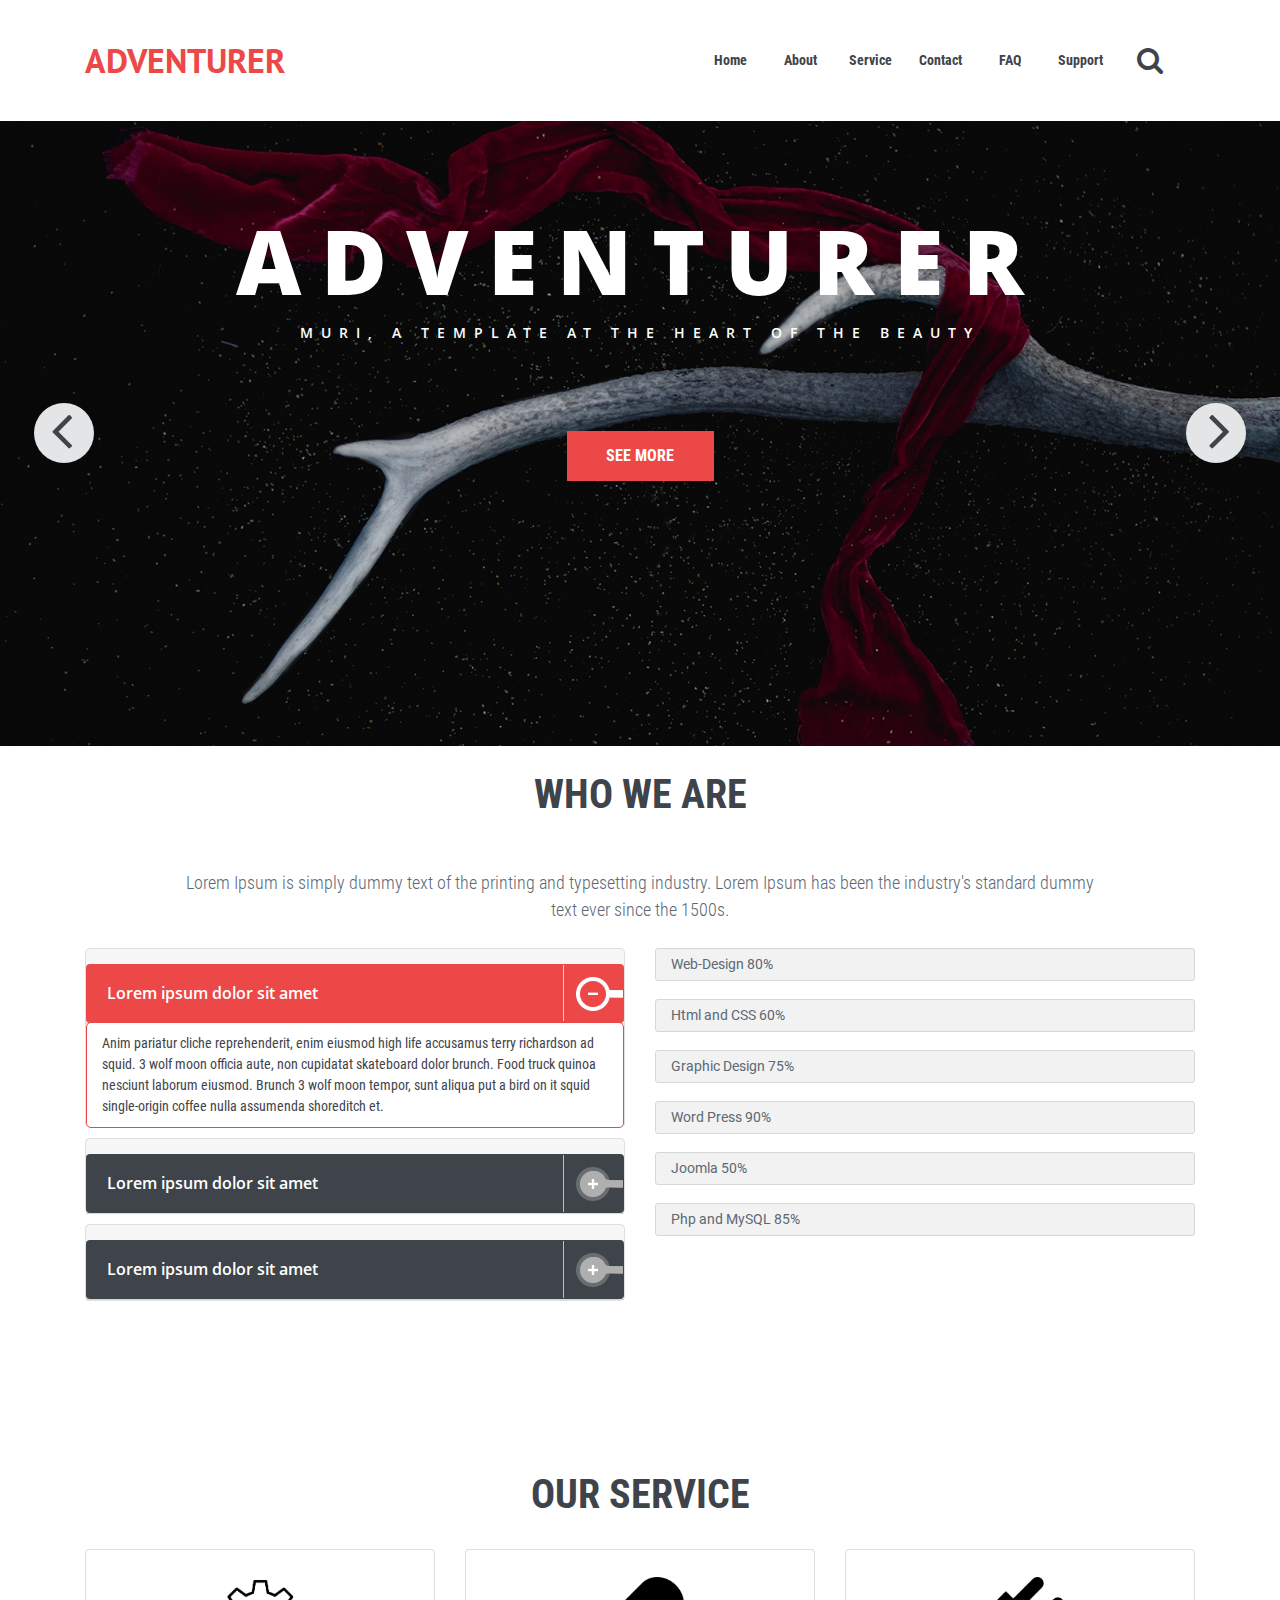
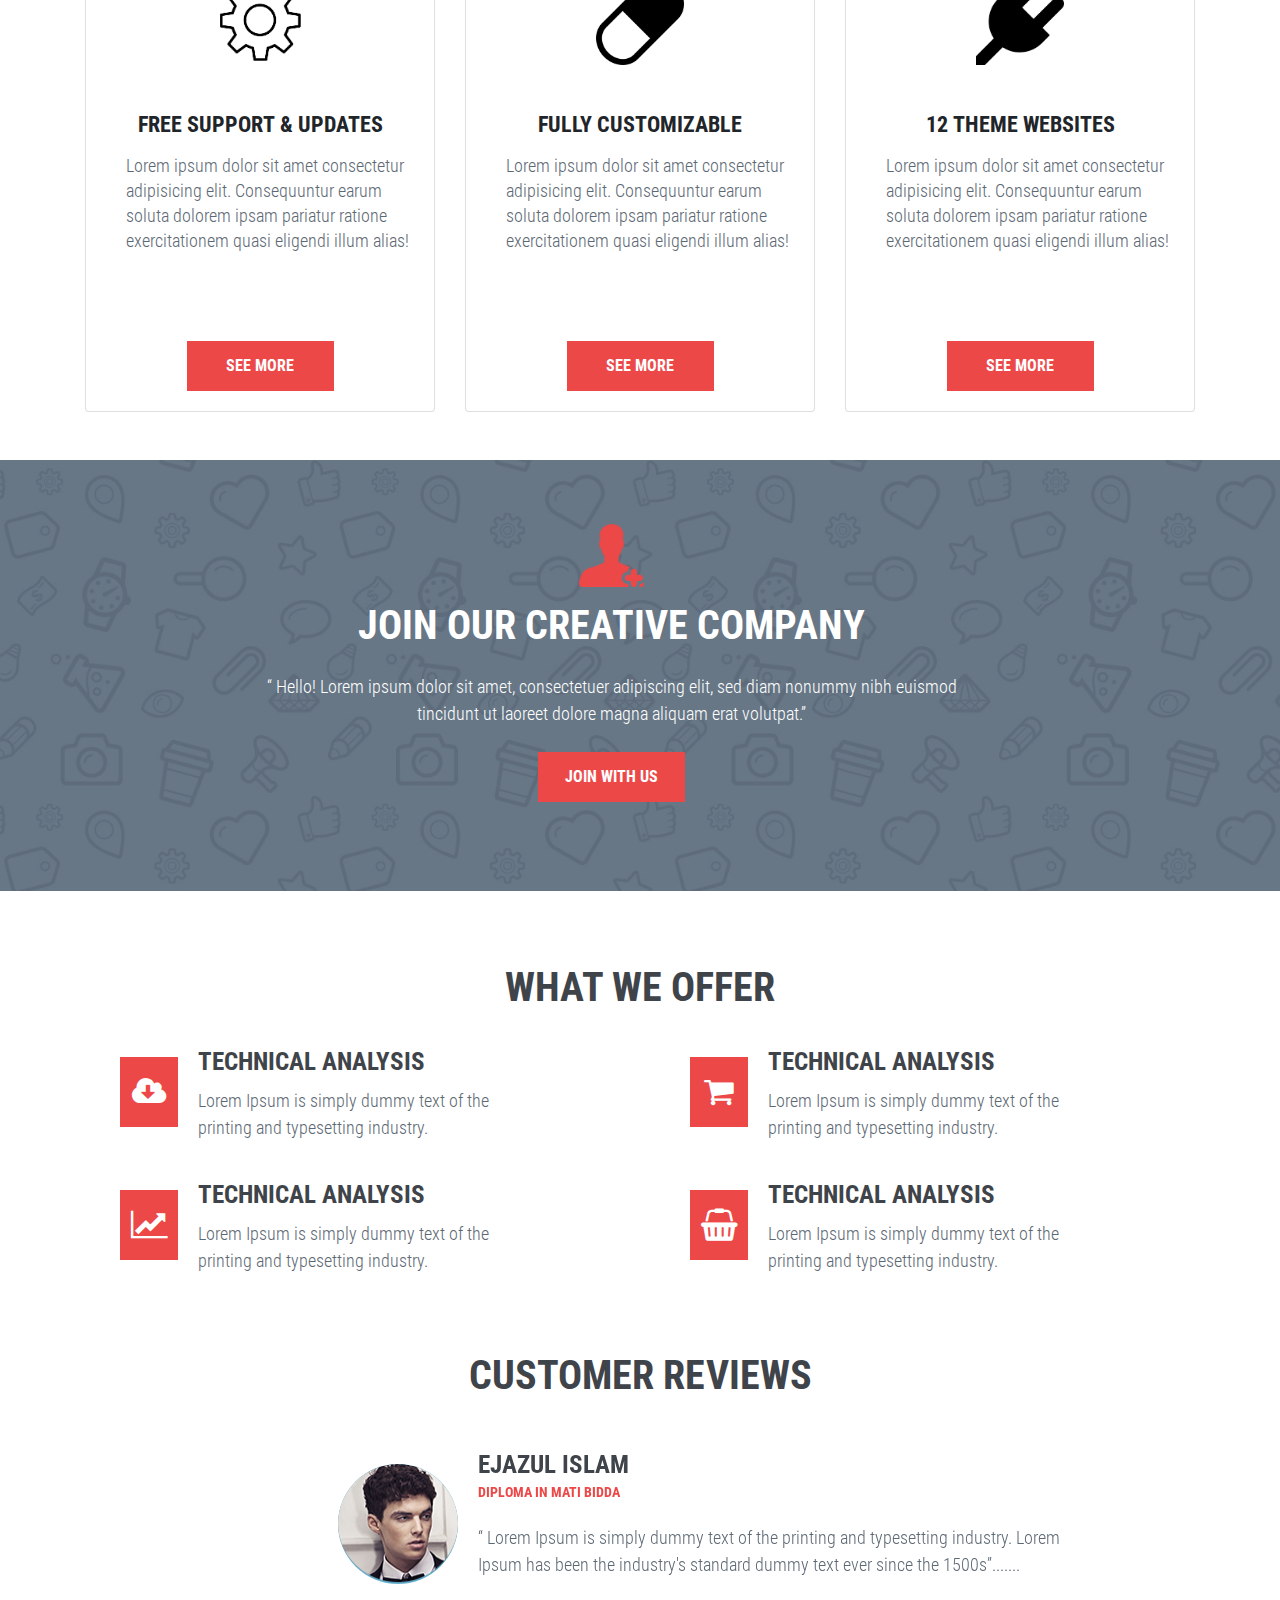
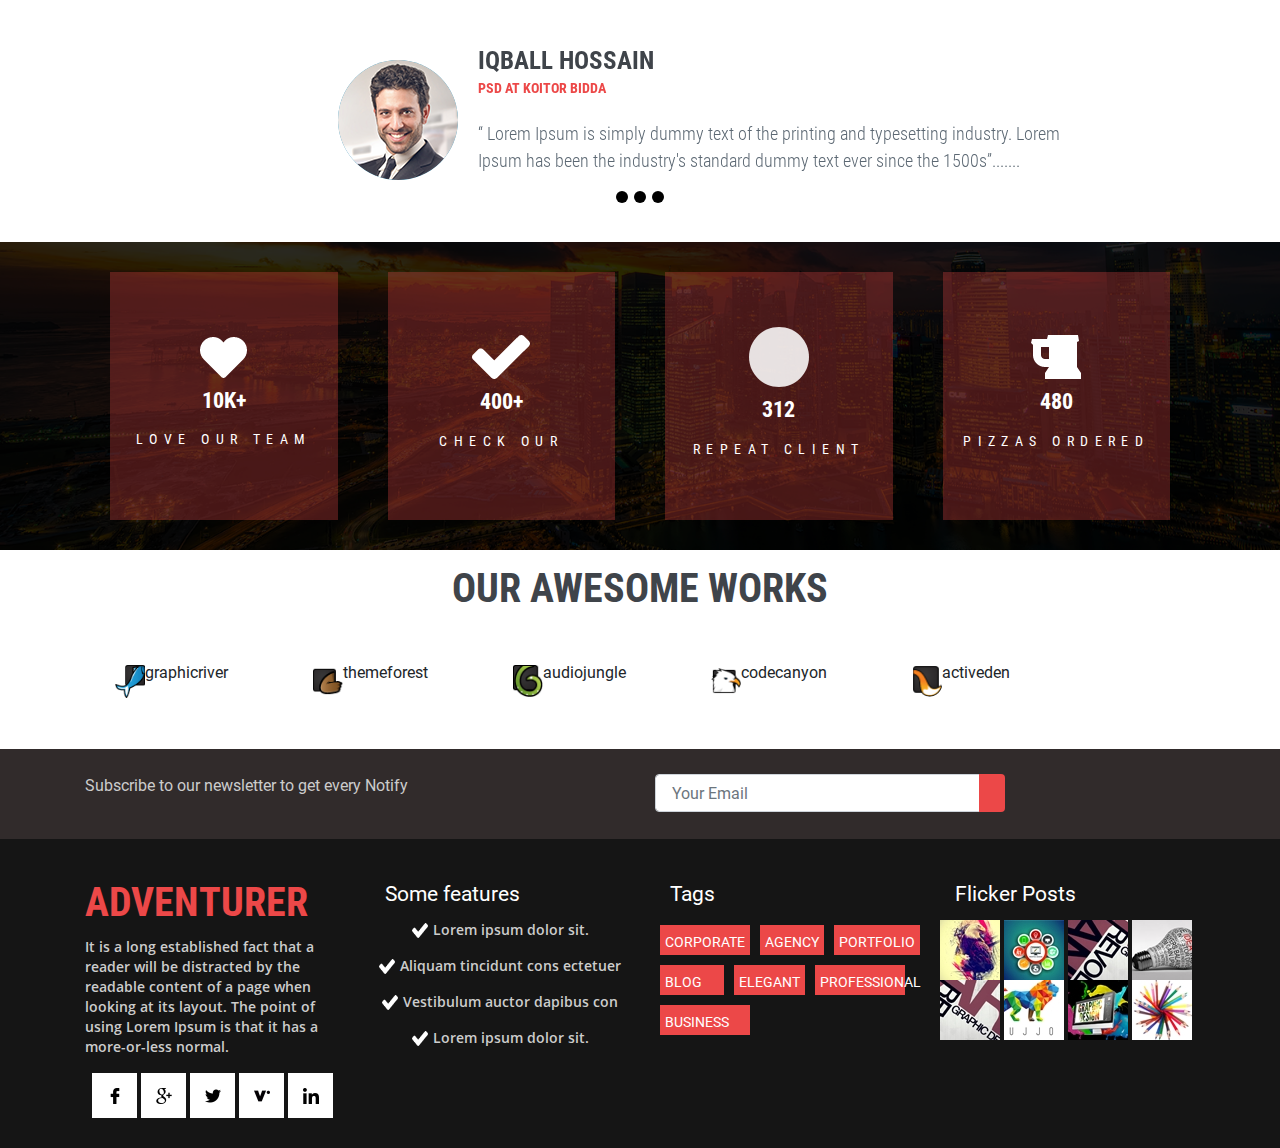
<file: adventurer/index.html>
<!DOCTYPE html>
<html lang="en">

<head>
  <meta charset="UTF-8" />
  <meta name="viewport" content="width=device-width, initial-scale=1.0" />
  <meta http-equiv="X-UA-Compatible" content="ie=edge" />
  <link rel="stylesheet" href="css/bootstrap-reboot.min.css" />
  <link rel="stylesheet" href="css/bootstrap.min.css" />
  <link rel="stylesheet" href="css/font-awesome.min.css" />
  <link rel="stylesheet" href="css/media.css" />
  <link rel="stylesheet" href="css/style.css" />

  <title>Adventurer</title>
</head>

<body>
  <header>
    <nav>
      <div class="container">
        <div class="row">
          <div class="col-xl-2">
            <p class="logo">Adventurer</p>
          </div>
          <div class="col-xl-6 offset-xl-4">
            <ul>
              <li><a href="">Home</a></li>
              <li><a href="">About</a></li>
              <li><a href="">Service</a></li>
              <li><a href="">Contact</a></li>
              <li><a href="">FAQ</a></li>
              <li><a href="">Support</a></li>
              <li>
                <a href=""><i class="fa fa-search" aria-hidden="true"></i></a>
              </li>
            </ul>
          </div>
        </div>
      </div>
    </nav>
    <div class="bd-example">
      <div id="carouselExampleCaptions" class="carousel slide" data-ride="carousel">
        <div class="carousel-inner">
          <div class="carousel-item active">
            <img src="img/bg.jpg" class="d-block w-100" alt="..." />
            <div class="carousel-caption d-none d-md-block">
              <h1>Adventurer</h1>
              <p class="subtitle">
                MURI, A TEMPLATE AT THE HEART OF THE BEAUTY
              </p>
              <a href="" class="btn btn-see">see more</a>
            </div>
          </div>
          <div class="carousel-item">
            <img src="img/bg.jpg" class="d-block w-100" alt="..." />
            <div class="carousel-caption d-none d-md-block">
              <h1>Adventurer</h1>
              <p class="subtitle">
                MURI, A TEMPLATE AT THE HEART OF THE BEAUTY
              </p>
            </div>
          </div>
          <div class="carousel-item">
            <img src="img/bg.jpg" class="d-block w-100" alt="..." />
            <div class="carousel-caption d-none d-md-block">
              <h1>Adventurer</h1>
              <p class="subtitle">
                MURI, A TEMPLATE AT THE HEART OF THE BEAUTY
              </p>
            </div>
          </div>
        </div>
        <a class="carousel-control-prev" href="#carouselExampleCaptions" role="button" data-slide="prev">
          <span class="carousel-control-prev-icon" aria-hidden="true"><i class="fa fa-angle-left"
              aria-hidden="true"></i></span>
          <span class="sr-only">Previous</span>
        </a>
        <a class="carousel-control-next" href="#carouselExampleCaptions" role="button" data-slide="next">
          <span class="carousel-control-next-icon" aria-hidden="true"><i class="fa fa-angle-right"
              aria-hidden="true"></i></span>
          <span class="sr-only">Next</span>
        </a>
      </div>
    </div>
  </header>
  <section class="who-we-are">
    <div class="container">
      <div class="row">
        <div class="col-xl-12">
          <h2>who we are</h2>
        </div>
        <div class="col-xl-12">
          <p class="lorem">
            Lorem Ipsum is simply dummy text of the printing and typesetting
            industry. Lorem Ipsum has been the industry's standard dummy text
            ever since the 1500s.
          </p>
        </div>
        <div class="col-xl-6 mb-0">
          <div class="accordion" id="accordionExample">
            <div class="card">
              <div class="card-header" id="headingOne">
                <h5 class="mb-0">
                  <button class="btn btn-link" type="button" data-toggle="collapse" data-target="#collapseOne"
                    aria-expanded="true" aria-controls="collapseOne">
                    <p>Lorem ipsum dolor sit amet</p>
                    <img class="minus" src="img/plus_03.png" alt="" />
                    <img class="plus" src="img/minus_03.png" alt="" />
                  </button>
                </h5>
              </div>

              <div id="collapseOne" class="collapse show" aria-labelledby="headingOne" data-parent="#accordionExample">
                <div class="card-body">
                  Anim pariatur cliche reprehenderit, enim eiusmod high life
                  accusamus terry richardson ad squid. 3 wolf moon officia
                  aute, non cupidatat skateboard dolor brunch. Food truck
                  quinoa nesciunt laborum eiusmod. Brunch 3 wolf moon tempor,
                  sunt aliqua put a bird on it squid single-origin coffee
                  nulla assumenda shoreditch et.
                </div>
              </div>
            </div>
            <div class="card">
              <div class="card-header" id="headingTwo">
                <h5 class="mb-0">
                  <button class="btn btn-link collapsed" type="button" data-toggle="collapse" data-target="#collapseTwo"
                    aria-expanded="false" aria-controls="collapseTwo">
                    <p>Lorem ipsum dolor sit amet</p>
                    <img class="minus" src="img/plus_03.png" alt="" />
                    <img class="plus" src="img/minus_03.png" alt="" />
                  </button>
                </h5>
              </div>
              <div id="collapseTwo" class="collapse" aria-labelledby="headingTwo" data-parent="#accordionExample">
                <div class="card-body">
                  Anim pariatur cliche reprehenderit, enim eiusmod high life
                  accusamus terry richardson ad squid. 3 wolf moon officia
                  aute, non cupidatat skateboard dolor brunch. Food truck
                  quinoa nesciunt laborum eiusmod. Brunch 3 wolf moon tempor,
                  sunt aliqua put a bird on it squid single-origin coffee
                  nulla assumenda shoreditch et.
                </div>
              </div>
            </div>
            <div class="card">
              <div class="card-header" id="headingThree">
                <h5 class="mb-0">
                  <button class="btn btn-link collapsed" type="button" data-toggle="collapse"
                    data-target="#collapseThree" aria-expanded="false" aria-controls="collapseThree">
                    <p>Lorem ipsum dolor sit amet</p>
                    <img class="minus" src="img/plus_03.png" alt="" />
                    <img class="plus" src="img/minus_03.png" alt="" />
                  </button>
                </h5>
              </div>
              <div id="collapseThree" class="collapse" aria-labelledby="headingThree" data-parent="#accordionExample">
                <div class="card-body">
                  Anim pariatur cliche reprehenderit, enim eiusmod high life
                  accusamus terry richardson ad squid. 3 wolf moon officia
                  aute, non cupidatat skateboard dolor brunch. Food truck
                  quinoa nesciunt laborum eiusmod. Brunch 3 wolf moon tempor,
                  sunt aliqua put a bird on it squid single-origin coffee
                  nulla assumenda shoreditch et.
                </div>
              </div>
            </div>
          </div>
        </div>
        <div class="col-xl-6 mb-0">
          <div class="lines">
            <div class="line line1">
              <span>Web-Design 80%</span>
            </div>
            <div class="line line2">
              <span>Html and CSS 60%</span>
            </div>
            <div class="line line3">
              <span>Graphic Design 75%</span>
            </div>
            <div class="line line4">
              <span>Word Press 90%</span>
            </div>
            <div class="line line5">
              <span>Joomla 50%</span>
            </div>
            <div class="line line6">
              <span>Php and MySQL 85%</span>
            </div>
          </div>
        </div>
      </div>
    </div>
  </section>
  <section class="service mb-5">
    <div class="container">
      <div class="row">
        <div class="col-xl-12">
          <h2>Our Service</h2>
        </div>
        <div class="col-xl-4">
          <div class="card">
            <div class="card-header d-flex justify-content-center align-items-center">
              <img src="img/settings.png" alt="">
            </div>
            <div class="card-body">
              <h5>Free support & updates</h5>
              <p>
                Lorem ipsum dolor sit amet consectetur adipisicing elit. Consequuntur earum soluta dolorem ipsam
                pariatur ratione exercitationem quasi eligendi illum alias!
              </p>
              <a href="" class="btn btn-see">see more</a>
            </div>
          </div>
        </div>
        <div class="col-xl-4">
          <div class="card">
            <div class="card-header d-flex justify-content-center align-items-center">
              <img src="img/pill.png" alt="">
            </div>
            <div class="card-body">
              <h5>Fully customizable</h5>
              <p>
                Lorem ipsum dolor sit amet consectetur adipisicing elit. Consequuntur earum soluta dolorem ipsam
                pariatur ratione exercitationem quasi eligendi illum alias!
              </p>
              <a href="" class="btn btn-see">see more</a>
            </div>
          </div>
        </div>
        <div class="col-xl-4">
          <div class="card">
            <div class="card-header d-flex justify-content-center align-items-center">
              <img src="img/plug.png" alt="">
            </div>
            <div class="card-body">
              <h5>12 theme websites</h5>
              <p>
                Lorem ipsum dolor sit amet consectetur adipisicing elit. Consequuntur earum soluta dolorem ipsam
                pariatur ratione exercitationem quasi eligendi illum alias!
              </p>
              <a href="" class="btn btn-see">see more</a>
            </div>
          </div>
        </div>
      </div>
    </div>
  </section>
  <section class="join mb-5 mt-5">
    <div class="container">
      <div class="row">
        <div class="col-lx-12 ">
          <img src="img/_ADD.png" alt="">
          <h2>Join Our Creative company</h2>
          <p class="lorem">
            “ Hello! Lorem ipsum dolor sit amet, consectetuer adipiscing elit, sed diam nonummy nibh euismod
            tincidunt ut laoreet dolore magna aliquam erat volutpat.”
          </p>
          <button class="btn btn-see">Join with us</button>
        </div>
      </div>
    </div>
  </section>
  <section class="what-we-offer mt-5 mb-5">
    <div class="container">
      <div class="row">
        <div class="col-xl-12">
          <h2>What we Offer</h2>
        </div>
        <div class="col-xl-6">
          <div class="offer mb-4">
            <i class="fa fa-2x fa-cloud-download" aria-hidden="true"></i>
            <div class="offer-content">
              <h5>technical analysis</h5>
              <div class="lorem">
                Lorem Ipsum is simply dummy text of the printing and
                typesetting industry.
              </div>
            </div>
          </div>
          <div class="offer">
            <i class="fa fa-2x   fa-line-chart" aria-hidden="true"></i>
            <div class="offer-content">
              <h5>technical analysis</h5>
              <div class="lorem">
                Lorem Ipsum is simply dummy text of the printing and
                typesetting industry.
              </div>
            </div>
          </div>
        </div>
        <div class="col-xl-6">
          <div class="offer mb-4">
            <i class="fa fa-2x fa-shopping-cart" aria-hidden="true"></i>
            <div class="offer-content">
              <h5>technical analysis</h5>
              <div class="lorem">
                Lorem Ipsum is simply dummy text of the printing and
                typesetting industry.
              </div>
            </div>
          </div>
          <div class="offer">
            <i class="fa fa-2x fa-shopping-basket" aria-hidden="true"></i>
            <div class="offer-content">
              <h5>technical analysis</h5>
              <div class="lorem">
                Lorem Ipsum is simply dummy text of the printing and
                typesetting industry.
              </div>
            </div>
          </div>
        </div>
      </div>
    </div>
  </section>
  <section class="review">
    <div class="container">
      <div class="row">
        <div class="col-xl-12">
          <h2>CUSTOMER REVIEWS</h2>
        </div>
        <div class="col-xl-12">
          <div id="carouselExampleIndicators" class="carousel slide" data-ride="carousel">
            <ol class="carousel-indicators ">
              <li data-target="#carouselExampleIndicators" data-slide-to="0" class="active"></li>
              <li data-target="#carouselExampleIndicators" data-slide-to="1"></li>
              <li data-target="#carouselExampleIndicators" data-slide-to="2"></li>
            </ol>
            <div class="carousel-inner">
              <div class="carousel-item active ">
                <div class="col-xl-12">
                  <div class="review-item ">
                    <div class="circle">
                      <img src="img/custom1.png" alt="">
                    </div>
                    <div class="review-item_context">
                      <h5>Ejazul islam</h5>
                      <span>Diploma In mati bidda</span>
                      <div class="lorem">
                        “ Lorem Ipsum is simply dummy text of the printing and typesetting industry.
                        Lorem Ipsum has been the industry's standard dummy text ever since the 1500s”.......
                      </div>
                    </div>
                  </div>
                  <div class="review-item mt-5 ">
                    <div class="circle">
                      <img src="img/custom2.png" alt="">
                    </div>
                    <div class="review-item_context">
                      <h5>Iqball Hossain</h5>
                      <span>Psd at koitor bidda</span>
                      <div class="lorem">
                        “ Lorem Ipsum is simply dummy text of the printing and typesetting industry.
                        Lorem Ipsum has been the industry's standard dummy text ever since the 1500s”.......
                      </div>
                    </div>
                  </div>
                </div>
              </div>
              <div class="carousel-item  ">
                <div class="col-xl-12">
                  <div class="review-item ">
                    <div class="circle">
                      <img src="img/custom1.png" alt="">
                    </div>
                    <div class="review-item_context">
                      <h5>Ejazul islam</h5>
                      <span>Diploma In mati bidda</span>
                      <div class="lorem">
                        “ Lorem Ipsum is simply dummy text of the printing and typesetting industry.
                        Lorem Ipsum has been the industry's standard dummy text ever since the 1500s”.......
                      </div>
                    </div>
                  </div>
                  <div class="review-item mt-5 ">
                    <div class="circle">
                      <img src="img/custom2.png" alt="">
                    </div>
                    <div class="review-item_context">
                      <h5>Iqball Hossain</h5>
                      <span>Psd at koitor bidda</span>
                      <div class="lorem">
                        “ Lorem Ipsum is simply dummy text of the printing and typesetting industry.
                        Lorem Ipsum has been the industry's standard dummy text ever since the 1500s”.......
                      </div>
                    </div>
                  </div>
                </div>
              </div>
              <div class="carousel-item  ">
                <div class="col-xl-12">
                  <div class="review-item ">
                    <div class="circle">
                      <img src="img/custom1.png" alt="">
                    </div>
                    <div class="review-item_context">
                      <h5>Ejazul islam</h5>
                      <span>Diploma In mati bidda</span>
                      <div class="lorem">
                        “ Lorem Ipsum is simply dummy text of the printing and typesetting industry.
                        Lorem Ipsum has been the industry's standard dummy text ever since the 1500s”.......
                      </div>
                    </div>
                  </div>
                  <div class="review-item mt-5 ">
                    <div class="circle">
                      <img src="img/custom2.png" alt="">
                    </div>
                    <div class="review-item_context">
                      <h5>Iqball Hossain</h5>
                      <span>Psd at koitor bidda</span>
                      <div class="lorem">
                        “ Lorem Ipsum is simply dummy text of the printing and typesetting industry.
                        Lorem Ipsum has been the industry's standard dummy text ever since the 1500s”.......
                      </div>
                    </div>
                  </div>
                </div>
              </div>
            </div>
          </div>
        </div>
      </div>
    </div>
  </section>
  <section class="counter mt-5">
    <div class="container">
      <div class="row">
        <div class="col-xl-12 d-flex flex-row">
          <div class="counter-content">
            <img src="img/HEART.png" alt="">
            <h5>10K+</h5>
            <div class="lorem">
              Love Our Team
            </div>
          </div>
          <div class="counter-content">
            <img src="img/fa-check.png" alt="">
            <h5>400+</h5>
            <div class="lorem">
              Check Our
            </div>
          </div>
          <div class="counter-content">
            <img src="img/Ellipse_2.png" alt="">
            <h5>312</h5>
            <div class="lorem">
              repeat client
            </div>
          </div>
          <div class="counter-content">
            <img src="img/fa-beer.png" alt="">
            <h5>480</h5>
            <div class="lorem">
              Pizzas Ordered
            </div>
          </div>
        </div>
      </div>
    </div>
  </section>
  <section class="clint mb-5">
    <div class="container">
      <div class="row">
        <div class="col-xl-12">
          <h2 class="mb-5"> Our Awesome Works </h2>
        </div>
      </div>
      <div class="row">
        <div class="col-auto ">
          <div class="clint_item">
            <img src="img/ic1.png" alt="">
            <p>graphicriver</p>
          </div>
        </div>
        <div class="col-auto ">
          <div class="clint_item">
            <img src="img/ic2.png" alt="">
            <p>themeforest</p>
          </div>
        </div>
        <div class="col-auto ">
          <div class="clint_item">
            <img src="img/ic3.png" alt="">
            <p>audiojungle</p>
          </div>
        </div>
        <div class="col-auto ">
          <div class="clint_item">
            <img src="img/ic4.png" alt="">
            <p>codecanyon</p>
          </div>
        </div>
        <div class="col-auto ">
          <div class="clint_item">
            <img src="img/ic5.png" alt="">
            <p>activeden</p>
          </div>
        </div>
      </div>






    </div>
  </section>
  <section class="pre-footer">
    <div class="container">
      <div class="row">
        <div class="col-xl-6">
          <p>Subscribe to our newsletter to get every Notify</p>
        </div>
        <div class="col-xl-4">
          <div class="input-group ">
            <input type="email" class="form-control" placeholder=" Your Email" aria-label="email"
              aria-describedby="basic-addon2">
            <div class="input-group-append">
              <button class="btn " type="button">
                <i class="fab fa-telegram-plane"></i>
              </button>
            </div>
          </div>
        </div>
      </div>
    </div>
  </section>
  <footer>
    <div class="container">
      <div class="row">
        <div class="col-3">
          <h2>ADVENTURER</h2>
          <p>It is a long established fact that a reader will be distracted by the readable content of a page when
            looking at its layout.
            The point of using Lorem Ipsum is that it has a more-or-less normal.</p>
          <div class="socials">
            <div class="icon_bag">
              <img src="img/facebook-logo.png" alt="">
            </div>
            <div class="icon_bag">
              <img src="img/google-plus-logo.png" alt="">
            </div>
            <div class="icon_bag">
              <img src="img/twitter.png" alt="">
            </div>
            <div class="icon_bag">
              <img src="img/v-and-dot.png" alt="">
            </div>
            <div class="icon_bag">
              <img src="img/linkedin.png" alt="">
            </div>
          </div>
        </div>
        <div class="col-3">
          <div class="footer_title">Some features</div>
          <div class="check_footer">
            <img src="img/fa-check.png" alt="">
            <p>Lorem ipsum dolor sit.</p>
          </div>
          <div class="check_footer">
            <img src="img/fa-check.png" alt="">
            <p>Aliquam tincidunt cons ectetuer </p>
          </div>
          <div class="check_footer">
            <img src="img/fa-check.png" alt="">
            <p> Vestibulum auctor dapibus con</p>
          </div>
          <div class="check_footer">
            <img src="img/fa-check.png" alt="">
            <p>Lorem ipsum dolor sit.</p>
          </div>
        
        </div>
        <div class="col-3">
          <div class="footer_title">
            Tags
          </div>
          <div class="tags">
            <div class="tags_item">
              <a href="#">corporate</a>
            </div>
            <div class="tags_item">
              <a href="#">agency</a>
            </div>
            <div class="tags_item">
              <a href="#">portfolio</a>
            </div>
          </div>
          <div class="tags">
            <div class="tags_item">
              <a href="#">blog</a>
            </div>
            <div class="tags_item">
              <a href="#">elegant</a>
            </div>
            <div class="tags_item">
              <a href="#">professional</a>
            </div>
          </div>
          <div class="tags">
            <div class="tags_item">
              <a href="#">business</a>
            </div>
          </div>
        </div>
        <div class="col-3">
          <div class="footer_title">
            Flicker Posts
          </div>
          <div class="flikr_item">
            <img src="img/icon1.jpg" alt="">
            <img src="img/icon2.jpg" alt="">
            <img src="img/icon3.jpg" alt="">
            <img src="img/icon4.jpg" alt="">
          </div>
          <div class="flikr_item">
            <img src="img/icon5.jpg" alt="">
            <img src="img/icon6.jpg" alt="">
            <img src="img/icon7.jpg" alt="">
            <img src="img/icon8.jpg" alt="">
          </div>
        </div>
      </div>
    </div>
  </footer>


  <script src="js/jquery-3.3.1.min.js"></script>
  <script src="js/popper.min.js"></script>
  <script src="js/bootstrap.min.js"></script>
</body>

</html>
</file>
<file: adventurer/css/media.css>
@media (max-width: 1199.98px) {
    
}
@media (max-width: 991.98px) {
    header {
        text-align: center;
    }
    
    header .subtitle {
        width: 100%;
    }
    
    header .price {
        margin: 0 auto 30px auto;
    }
    
    form {
        width: 50%;
        margin: 50px auto 30px auto;
    }
}
@media (max-width: 767.98px) {
    .d-flex {
        justify-content: center !important;
        margin-top: 30px;
    }
    
    form {
        width: 70%;
    }
}
@media (max-width: 575.98px) {
    .d-flex {
        flex-direction: column-reverse;
    }
    
    header .number {
        margin: 30px 0 0 0;
    }
    
    header h1 {
        font-size: 24px;
        margin-top: 50px;
    }
    
    form {
        width: 100%; 
        padding: 40px 20px;
    } 
}
</file>
<file: adventurer/css/style.css>
@import "../fonts/stylesheet.css";

/*NAVIGATION*/

nav {
  padding: 35px 0;
  display: flex;
  justify-content: center;
  text-align: center;
}

header nav .logo {
  font-family: "PT Sans";
  font-weight: bold;
  font-size: 34px;
  color: #ec4848;
  text-transform: uppercase;
  cursor: pointer;
  margin: 0;
}

header nav .logo:hover {
  color: #3f444a;
}

header nav ul {
  list-style: none;
  display: flex;
  margin: 0;
  align-items: center;
  height: 100%;
}

header nav ul li a {
  display: block;
  width: 70px;
  text-align: center;
  font-family: "Roboto Condensed";
  font-weight: bold;
  font-size: 14px;
  color: #3f444a;
  text-decoration: none;
}

header nav ul li a:hover {
  text-decoration: none;
  color: #ec4848;
}

header nav ul li:last-child a {
  font-size: 28px;
}

header h1 {
  letter-spacing: 20px;
  font-family: "Open Sans";
  font-weight: 800;
  color: #fff;
  text-transform: uppercase;
  font-size: 90px;
  margin-top: -500px;
}

header .subtitle {
  font-family: "Open Sans";
  font-weight: 600;
  font-size: 14px;
  letter-spacing: 8px;
  color: #fff;
}

header .carousel-control-prev-icon,
header .carousel-control-next-icon {
  background: #e3e5e6;
  width: 60px;
  height: 60px;
  border-radius: 50%;
  color: #3f444a;
  font-size: 60px;
  position: relative;
}

header .carousel-control-prev-icon:hover,
header .carousel-control-next-icon:hover {
  background: #e3e5e63b;
  color: #e3e5e6;
}

header .fa-angle-left,
header .fa-angle-right {
  position: absolute;
  top: 45%;
  left: 45%;
  transform: translate(-50%, -50%);
}

header .fa-angle-right {
  left: 55%;
}

header .carousel-control-prev,
header .carousel-control-next {
  opacity: 1;
  width: 10%;
}

.btn-see {
  display: block;
  width: 147px;
  height: 50px;
  background: #ec4848;
  border-radius: 0;
  margin: 88px auto 0 auto;
  color: #fff;
  text-transform: uppercase;
  font-family: "Roboto Condensed";
  font-weight: bold;
  text-align: center;
  line-height: 36px;
  outline: none;
}

/*SECTION WHO WE ARE*/

h2 {
  text-transform: uppercase;
  font-family: "Roboto Condensed";
  font-weight: bold;
  font-size: 40px;
  color: #3f444a;
  text-align: center;
  padding: 100px;
}

.lorem {
  font-family: "Roboto Condensed";
  font-weight: 300;
  font-size: 18px;
  color: #5c6873;
  width: 83%;
  text-align: center;
  margin: 60px auto;
}

/*ACCORDION IN SECTION WHO WE ARE*/
.who-we-are h2 {
  padding: 0;
  margin: 25px 0;
}

.who-we-are .lorem {
  margin: 25px auto;

}

.who-we-are .accordion {
  margin-bottom: 140px;
}

.who-we-are .card {
  margin-bottom: 10px;
}

.who-we-are .card-header,
.who-we-are .btn-link {
  padding: 0;
}

.accordion .card-body {
  margin-top: -2px;
  padding: 10px 0 10px 15px;
  background: #fff;
  color: #3f444a;
  font-family: "Roboto Condensed";
  font-size: 14px;
  border: 1px solid #ec4848;
  border-radius: 5px;
}

.who-we-are .accordion .card,
.who-we-are .accordion .card:not(:first-of-type):not(:last-of-type) {
  border-radius: 5px;
}

.card p {
  margin: 0;
  font-family: "Open Sans";
  font-weight: 600;
  font-size: 16px;
  color: #fff;
  text-decoration: none;
  line-height: 57px;
  text-align: left;
  padding-left: 20px;
}

.btn-link {
  position: relative;
  width: 100%;
  text-decoration: none;
}

.btn-link:hover,
.btn-link:active,
.btn-link:focus {
  text-decoration: none;
}

.btn-link .collapsed:hover {
  background: #3f444a;
}

.btn-link .minus {
  display: block;
  position: absolute;
  top: 0;
  right: 0;
}

.btn-link .plus {
  display: none;
  position: absolute;
  top: 0;
  right: 0;
}

.collapsed .plus {
  display: block;
}

.collapsed .minus {
  display: none;
}

.btn-link {
  background: #ec4848;
}

.collapsed {
  background: #3f444a;
}

/*LINES OF SECTION WHO WE ARE*/

.line {
  width: 100%;
  height: 33px;
  border: 1px solid #d7d7d7;
  background: #f2f2f2;
  border-radius: 3px;
  color: #5c6873;
  font-size: 14px;
  display: flex;
  justify-content: flex-start;
  align-items: center;
  position: relative;
  padding-left: 15px;
}

.line::before {
  position: absolute;
  content: "";
  left: 0;
  top: 0;
  height: 100%;
  width: 0;
  background: #ec4848;
  z-index: 1;
  transition: 0.6s;
}

.line span {
  z-index: 2;
}

.line1:hover::before {
  width: 80%;
}

.line2:hover::before {
  width: 60%;
}

.line3:hover::before {
  width: 75%;
}

.line4:hover::before {
  width: 90%;
}

.line5:hover::before {
  width: 50%;
}

.line6:hover::before {
  width: 85%;
}

.line:hover {
  color: #fff;
}

.lines {
  min-height: 288px;
  display: flex;
  flex-direction: column;
  justify-content: space-between;
}

/* Service */
.service h2 {
  padding: 0;
  margin: 30px 0;
}

.service .card:hover {
  background-color: #3f444a;
  color: white;
}

.service .card-body p:hover {
  color: white;
}

.service .card-header {
  border-bottom: none;
  background-color: transparent;
}

.service .card .card-header img {
  width: 88px;
  height: 88px;
  margin-top: 15px;
}

h5 {
  text-align: center;
  font-family: "Roboto Condensed";
  font-size: 22px;
  font-weight: 700;
  text-transform: uppercase;
  margin: 15px 0;
}

.card .card-body p {
  color: #5c6873;
  font-family: "Roboto Condensed";
  font-size: 18px;
  font-weight: 300;
  line-height: 25px;
  text-align: left;
}

/* Join */
.join {

  background-image: url("../img/bgsection.jpg");
  background-repeat: no-repeat;
  background-position: center center;
  background-size: cover;
  display: flex;
  text-align: center;
  padding: 5% 0;
}

.join img {
  width: 65px;
  height: auto;
  text-align: center;
  align-items: center;
}

.join h2 {
  color: #ffffff;
  font-family: "Roboto Condensed";
  font-size: 40px;
  font-weight: 700;
  text-transform: uppercase;
  padding: 15px 0;
}

.join p {
  color: #ffffff;
  margin: 0 auto;
  text-align: center;
  width: 65%;
}

.join .btn-see {
  margin: 25px auto;
}

/* what we offer */
.offer {
  display: flex;
  justify-content: center;
  align-items: center;
  flex-direction: row;
  margin: 0 35px;
}

.what-we-offer h2 {
  margin: 25px 0;
  padding: 0;
}

.offer i {
  display: flex;
  justify-content: center;
  align-items: center;
  background-color: #ec4848;
  width: 80px;
  height: 70px;
  color: white;
}

.offer-content h5 {
  margin: 10px 20px;
  text-align: left;
  color: #3f444a;
  font-size: 25px;
}

.offer-content .lorem {
  margin: 5px 20px;
  text-align: left;
}

/* Review */

.review-item {
  align-items: center;
  justify-content: center;
  display: flex;
  flex-direction: row;
  margin-left: 22%;
  margin-top: 25px;
}

.review h2 {
  margin: 25px 0;
  padding: 0;
}


.circle img {
  width: 120px;
  height: 120px;
  border-radius: 50%;
  background-color: #69b6d5;
}

.review-item_context h5 {
  color: #3f444a;
  font-family: "Roboto Condensed";
  font-size: 25px;
  font-weight: 700;
  text-transform: uppercase;
  text-align: left;
  margin: 0 20px;
}

.review-item_context .lorem {
  text-align: left;
  margin: 20px;
  width: 82%;
}

.review-item_context span {
  color: #ec4848;
  font-family: "Roboto Condensed";
  font-size: 14px;
  font-weight: 700;

  text-transform: uppercase;
  margin: 0 20px;
}

/* carousel */
#carouselExampleIndicators .carousel-indicators {
  position: absolute;
  bottom: -25px;
  margin-top: 25px;
}

#carouselExampleIndicators .carousel-indicators li {
  width: 12px;
  height: 12px;
  border-radius: 100%;
  background-color: black;

}

#carouselExampleIndicators .carousel-indicators li:hover {
  background-color: #ec4848;
  ;
}

/* Counter */
.counter {
  background: url(../img/backgr_02.png) no-repeat center center / cover;
}

.counter-content {
  margin: 30px 25px;
  display: flex;
  flex-direction: column;
  justify-content: center;
  align-items: center;
  width: 268px;
  height: 248px;
  background: rgba(236, 72, 72, 0.3);

}

.counter-content img {
  color: white;
}

.counter-content h5 {
  padding: 0;
  margin: 10px auto;
  color: white;
}

.counter-content .lorem {
  padding: 0;
  margin: 5px auto;
  color: white;
  font-family: "Roboto Condensed";
  font-size: 14px;
  font-weight: 400;
  text-transform: uppercase;
  letter-spacing: 6.44px;
}

/* Team */
.team h2 {
  padding: 0;
  margin: 15px auto;
}

.team .lorem {
  padding: 0;
  margin: 15px auto;
  width: 70%;
}

.team .team_content h5 {
  position: absolute;
  left: 0px;
  bottom: 0px;
  width: 268px;
  height: 100px;
  background-color: #ec4848;
  opacity: 0.96;
  flex-direction: column;
  justify-content: center;
  align-items: center;
  color: white;
  transition: 500ms;
  display: flex;
}

.team .team_content h5 {
  padding: 0;
  margin: 2px auto;
  font-family: "Roboto Condensed";
  font-size: 25px;
  font-weight: 400;
  line-height: 30px;
  text-transform: none;
}

.team_content .lorem {
  padding: 0;
  margin: 2px auto;
  color: white;
}

.socials i {
  width: auto;
  color: white;
  padding: 5px;
}

.socials i:hover {
  text-decoration: underline;
  color: black;
}

/* CLint */
.clint h2 {
  padding: 0;
  margin: 15px auto;
}

.clint .clint_item {
  display: flex;
  flex-direction: row;
  margin: 0 25px;

}

.clint_item img {
  width: 30px;
  height: auto;
  object-fit: contain;
  margin-left: 5px;
}

/* pre-footer */
.pre-footer {
  height: 10vh;
  background-color: #312b2b;
  ;
  display: flex;
  align-items: center;
}

.pre-footer p {
  color: #cccccc;
  font-family: Roboto;
  font-size: 16px;
  font-weight: 500;
  text-align: left;
}

.pre-footer button {
  background-color: #ec4848;
}

.pre-footer button .fab {
  background-color: black;
}

/* footer */
footer {
  padding: 30px 30px;
  background-color: #151515;
}

footer h2 {
  padding: 0;
  margin: 10px 0;
  color: #ec4848;
  font-size: 40px;
  font-weight: 700;
  text-align: left;
  text-transform: uppercase;
  font-variant: small-caps;
}

footer P {
  color: #cccccc;
  font-family: "Open Sans";
  font-size: 14px;
  font-weight: 400;
  line-height: 20px;
  text-align: left;
}

.socials {
  justify-content: center;
  align-items: center;
  display: flex;
  flex-direction: row;
}

.icon_bag {
  background-color: white;
  width: 45px;
  height: 45px;
  margin: 0 2px;
  display: flex;
  justify-content: center;
  align-items: center;
}

.icon_bag img {
  width: 16px;
  height: 16px;
}

footer .footer_title {
  color: #ffffff;
  font-family: Roboto;
  font-size: 21px;
  font-weight: 400;
  font-style: normal;
  letter-spacing: normal;
  line-height: 21px;
  text-align: left;
  margin: 15px 15px;
}

footer .check_footer {
  display: flex;
  justify-content: center;
  align-items: center;
  flex-direction: row;

}

footer .check_footer img {
  width: 16px;
  height: 15px;
  display: flex;
  align-items: center;
  justify-content: center;
  margin: 0px 5px;
  margin-bottom: 15px;
  
}

footer .tags {
  display: flex;
  flex-direction: row;
}

footer .tags .tags_item {
  width: 90px;
  height: 30px;
  background-color: #ec4848;
  margin: 5px 5px;
  padding: 5px 5px;

}

.tags .tags_item a {
  color: #ffffff;
  font-family: Roboto;
  font-size: 14px;
  font-weight: 400;
  line-height: 21px;
  text-align: left;
  text-transform: uppercase;


}
</file>
